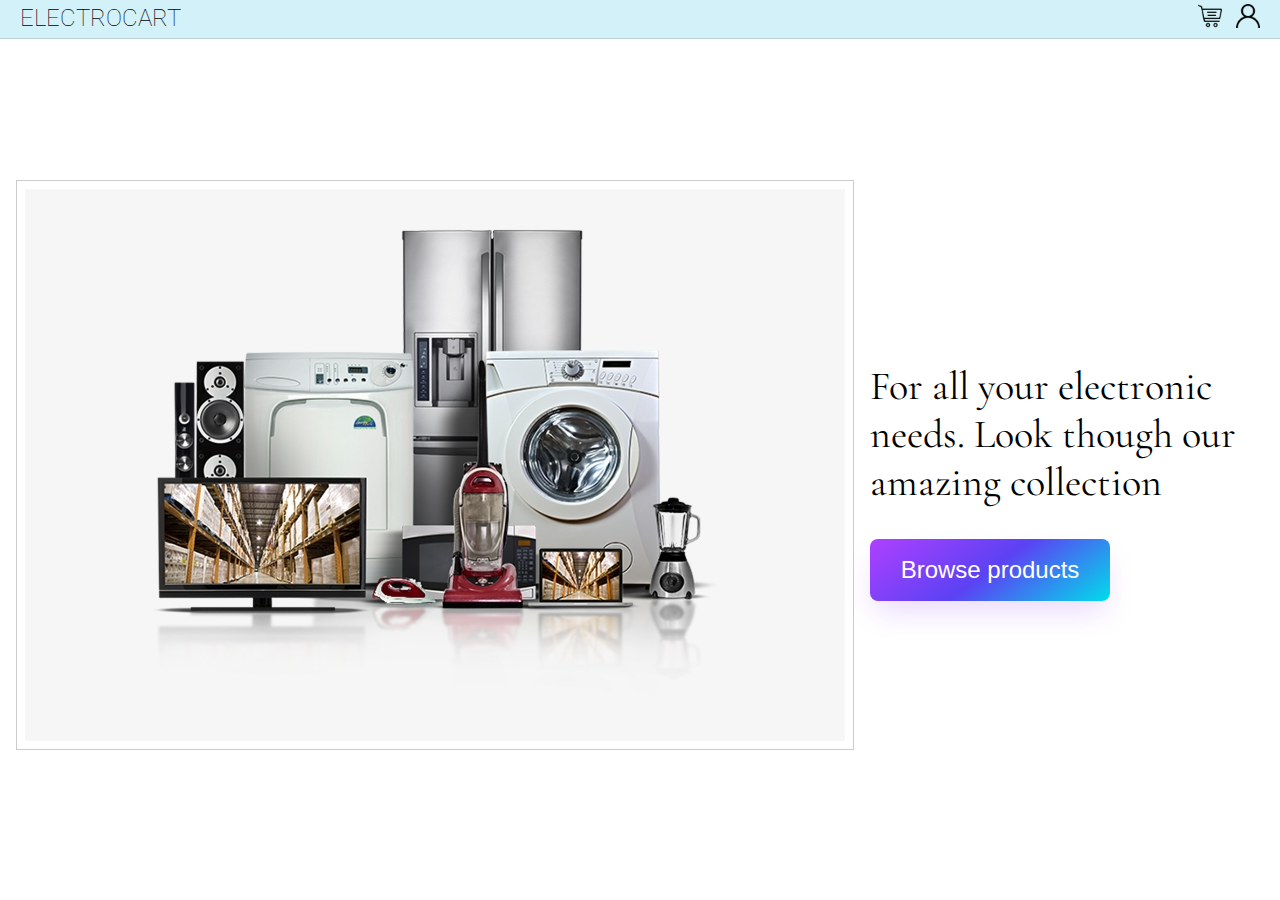
<file: index.html>
<!DOCTYPE html>
<html lang="en">
  <head>
    <meta charset="UTF-8" />
    <meta name="viewport" content="width=device-width, initial-scale=1.0" />
    <title>Home - Electrocart</title>
    <link rel="stylesheet" href="styles.css" />
  </head>
  <body>
    <header>
      <a class="logo" href="/">ELECTROCART</a>
      <nav>
        <a href="/cart/" target="_blank">
          <img src="Assets/icons/shopping-cart.png" alt="cart" />
        </a>
        <a href="/profile" target="_blank">
          <img src="Assets/icons/user.png" alt="profile" />
        </a>
      </nav>
    </header>
    <div class="full-container">
      <img src="/Assets/banner.png" alt="banner" class="banner-img" />
      <div class="container">
        <h2>
          For all your electronic needs. Look though our amazing collection
        </h2>
        <a href="/products/" class="btn">Browse products</a>
      </div>
    </div>
  </body>
</html>
</file>
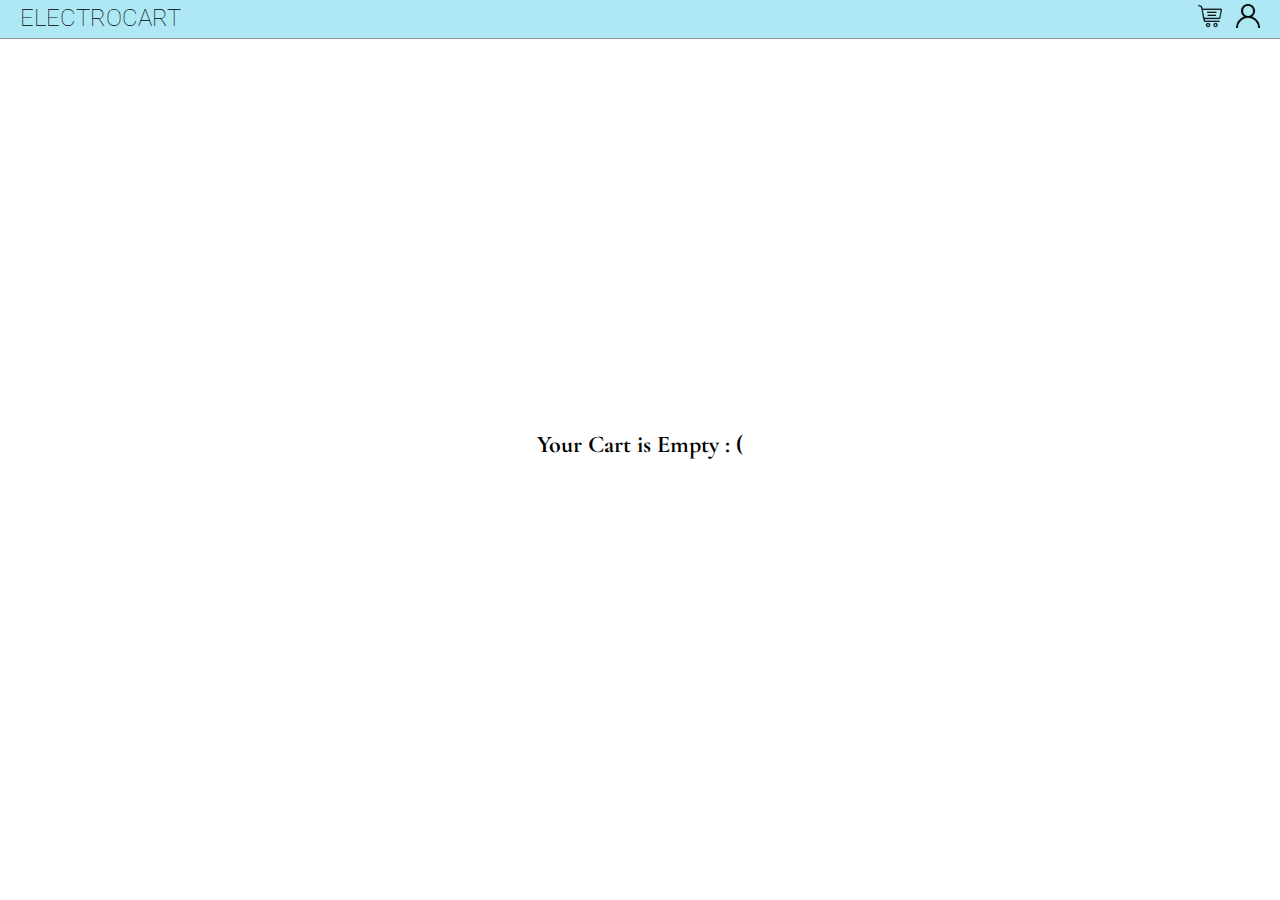
<file: cart/index.html>
<!DOCTYPE html>
<html lang="en">
  <head>
    <meta charset="UTF-8" />
    <meta name="viewport" content="width=device-width, initial-scale=1.0" />
    <title>cart - Electrocart</title>
    <link rel="stylesheet" href="styles.css" />
  </head>
  <body>
    <header>
      <a class="logo" href="/">ELECTROCART</a>
      <nav>
        <a href="/cart/">
          <img src="../Assets/icons/shopping-cart.png" alt="cart" />
        </a>
        <a href="/profile">
          <img src="../Assets/icons/user.png" alt="profile" />
        </a>
      </nav>
    </header>
    <div class="cart-container"></div>
    <script src="script.js" type="text/javascript"></script>
  </body>
</html>
</file>
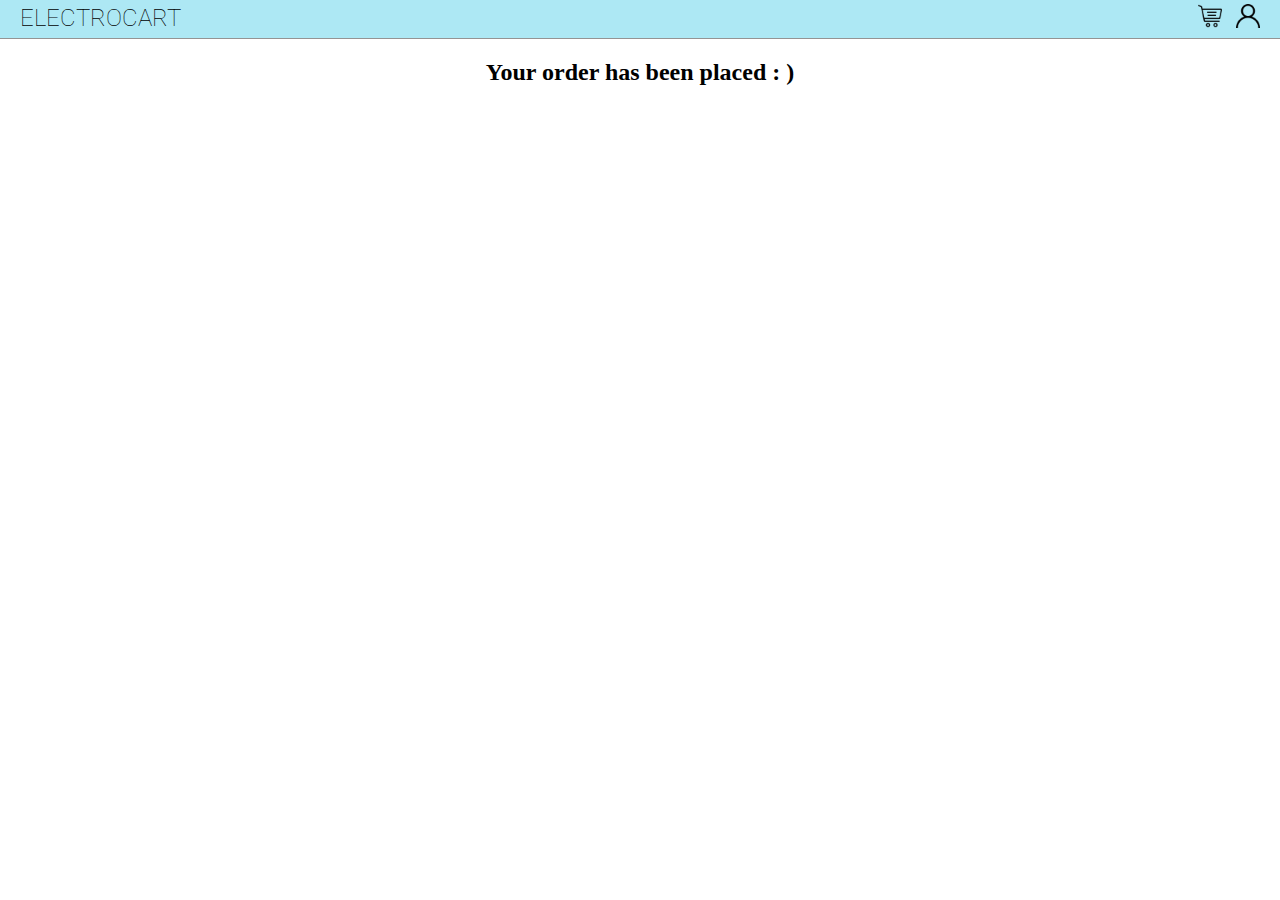
<file: checkout/index.html>
<!DOCTYPE html>
<html lang="en">
<head>
    <meta charset="UTF-8">
    <meta name="viewport" content="width=device-width, initial-scale=1.0">
    <title>Checkout</title>
    <link rel="stylesheet" href="styles.css" />
</head>
<body>
    <body>
        <header>
          <a class="logo" href="/">ELECTROCART</a>
          <nav>
            <a href="/cart/">
              <img src="../Assets/icons/shopping-cart.png" alt="cart" />
            </a>
            <a href="/profile">
              <img src="../Assets/icons/user.png" alt="profile" />
            </a>
          </nav>
    </header>
    <h2 class="center">Your order has been placed : )</h2>
</body>
</html>
</file>
<file: styles.css>
@import url('https://fonts.googleapis.com/css2?family=Roboto:wght@100;300;400&display=swap');
@import url('https://fonts.googleapis.com/css2?family=Cormorant+Garamond:wght@400&display=swap');

body{
    margin: 0;
}

a{
    color: inherit;
    text-decoration: none;
}

header{
    border-bottom: 1px solid rgba(148, 148, 148, 0.349);
    font-family: 'Roboto', sans-serif;
    font-weight: 100;
    display: flex;
    font-size: 1.5rem;
    outline-offset: 1rem;
    padding: .25rem 1rem;
    background-color: #d2f1f8;
}

.full-container{
    height: calc(100vh - 3rem);
    display: flex;
    justify-content: center;
    align-items: center;
}

.banner-img{
    margin: 1rem;
    border: 1px solid rgba(132, 132, 132, 0.413);
    padding: .5rem;
}

header a{
    width: 2rem;
    margin-inline: .25rem;
}

header a img{
    max-width: 1.5rem;
}

header a.logo{
    margin-right: auto;
}

h2{
    font-family: 'Cormorant Garamond', serif;
    font-weight: 400;
    font-size: 2.5rem;
}


.btn {
  align-items: center;
  background-image: linear-gradient(144deg,#AF40FF, #5B42F3 50%,#00DDEB);
  border: 0;
  border-radius: 8px;
  box-shadow: rgba(151, 65, 252, 0.2) 0 15px 30px -5px;
  box-sizing: border-box;
  color: #FFFFFF;
  display: flex;
  font-family: Phantomsans, sans-serif;
  font-size: 20px;
  justify-content: center;
  line-height: 1em;
  max-width: 15rem;
  min-width: 140px;
  padding: 19px 24px;
  text-decoration: none;
  user-select: none;
  -webkit-user-select: none;
  touch-action: manipulation;
  white-space: nowrap;
  cursor: pointer;
}

.btn:active,
.btn:hover {
  outline: 0;
}

@media (min-width: 768px) {
  .btn {
    font-size: 24px;
    min-width: 196px;
  }
}
</file>
<file: cart/styles.css>
@import url('https://fonts.googleapis.com/css2?family=Roboto:wght@100;300;400&display=swap');
@import url('https://fonts.googleapis.com/css2?family=Cormorant+Garamond:wght@400&display=swap');

body{
    margin: 0;
}


header{
    border-bottom: 1px solid rgb(148, 148, 148);
    font-family: 'Roboto', sans-serif;
    font-weight: 100;
    display: flex;
    font-size: 1.5rem;
    padding: .25rem 1rem;
    background-color: #ade8f4;
}

a{
    color: inherit;
    text-decoration: none;
}

header a{
    width: 2rem;
    margin-inline: .25rem;
}

header a img{
    max-width: 1.5rem;
}

header a.logo{
    margin-right: auto;
}

.products-container{
    display: flex;
    flex-wrap: wrap;
    padding: 2rem;
    justify-content: center;
}

.card{
    width: 15rem;
    margin: 1rem .5rem;
    box-shadow: rgba(0, 0, 0, 0.24) 0px 3px 8px;
    padding: 1rem;
    height: 21rem;
    border-radius: .5rem;
    font-family: 'Roboto', sans-serif;
    font-weight: 100;
}

.card h3{
    font-weight: 200;
    font-size: 1rem;
    text-align: right;
}

.card *{
    margin: 0;
    padding: 0;
}

.card h2{
    font-family: 'Cormorant Garamond', serif;
    font-weight: 300;
    white-space: nowrap;
    overflow: hidden;
    text-overflow: ellipsis;
    
}

.card img{
    width: calc(100% - 1rem);
    aspect-ratio: 1;
    object-fit: cover;
}

.card button{
    width: calc(100%);
    padding: .5rem;
    background-color: #343434;
    color: white;
    font-weight: 100;
    font-size: 1rem;
    font-family: 'Roboto', sans-serif;
    border: 1px solid white;
    border-radius: .5rem;
    cursor: pointer;
}

.cart-container{
    display: grid;
    place-items: center;
    font-family: 'Cormorant Garamond', serif;
    font-weight: 300;
    height: 90vh;
}
</file>
<file: checkout/styles.css>
@import url('https://fonts.googleapis.com/css2?family=Roboto:wght@100;300;400&display=swap');
@import url('https://fonts.googleapis.com/css2?family=Cormorant+Garamond:wght@400&display=swap');

body{
    margin: 0;
}


header{
    border-bottom: 1px solid rgb(148, 148, 148);
    font-family: 'Roboto', sans-serif;
    font-weight: 100;
    display: flex;
    font-size: 1.5rem;
    padding: .25rem 1rem;
    background-color: #ade8f4;
}

a{
    color: inherit;
    text-decoration: none;
}

header a{
    width: 2rem;
    margin-inline: .25rem;
}

header a img{
    max-width: 1.5rem;
}

header a.logo{
    margin-right: auto;
}

.products-container{
    display: flex;
    flex-wrap: wrap;
    padding: 2rem;
    justify-content: center;
}

.card{
    width: 15rem;
    margin: 1rem .5rem;
    box-shadow: rgba(0, 0, 0, 0.24) 0px 3px 8px;
    padding: 1rem;
    height: 21rem;
    border-radius: .5rem;
    font-family: 'Roboto', sans-serif;
    font-weight: 100;
}

.card h3{
    font-weight: 200;
    font-size: 1rem;
    text-align: right;
}

.card *{
    margin: 0;
    padding: 0;
}

.card h2{
    font-family: 'Cormorant Garamond', serif;
    font-weight: 300;
    white-space: nowrap;
    overflow: hidden;
    text-overflow: ellipsis;
    
}

.card img{
    width: calc(100% - 1rem);
    aspect-ratio: 1;
    object-fit: cover;
}

.card button{
    width: calc(100%);
    padding: .5rem;
    background-color: #343434;
    color: white;
    font-weight: 100;
    font-size: 1rem;
    font-family: 'Roboto', sans-serif;
    border: 1px solid white;
    border-radius: .5rem;
    cursor: pointer;
}

.cart-container{
    display: flex;
    flex-direction: column;
    align-items: center;
    justify-content: center;

    font-family: 'Cormorant Garamond', serif;
    font-weight: 300;
    height: 90vh;
}

.list-item{
    box-shadow: rgba(0, 0, 0, 0.15) 1.95px 1.95px 2.6px;
    margin: .75rem;
    padding: 1rem;
    border-radius: .75rem;
    width: 15rem;
}

.list-item *{
    margin: 0;
    padding: 0;
}

.center{
    width: 100vw;
    height: 90vh;
    text-align: center;
}
</file>
